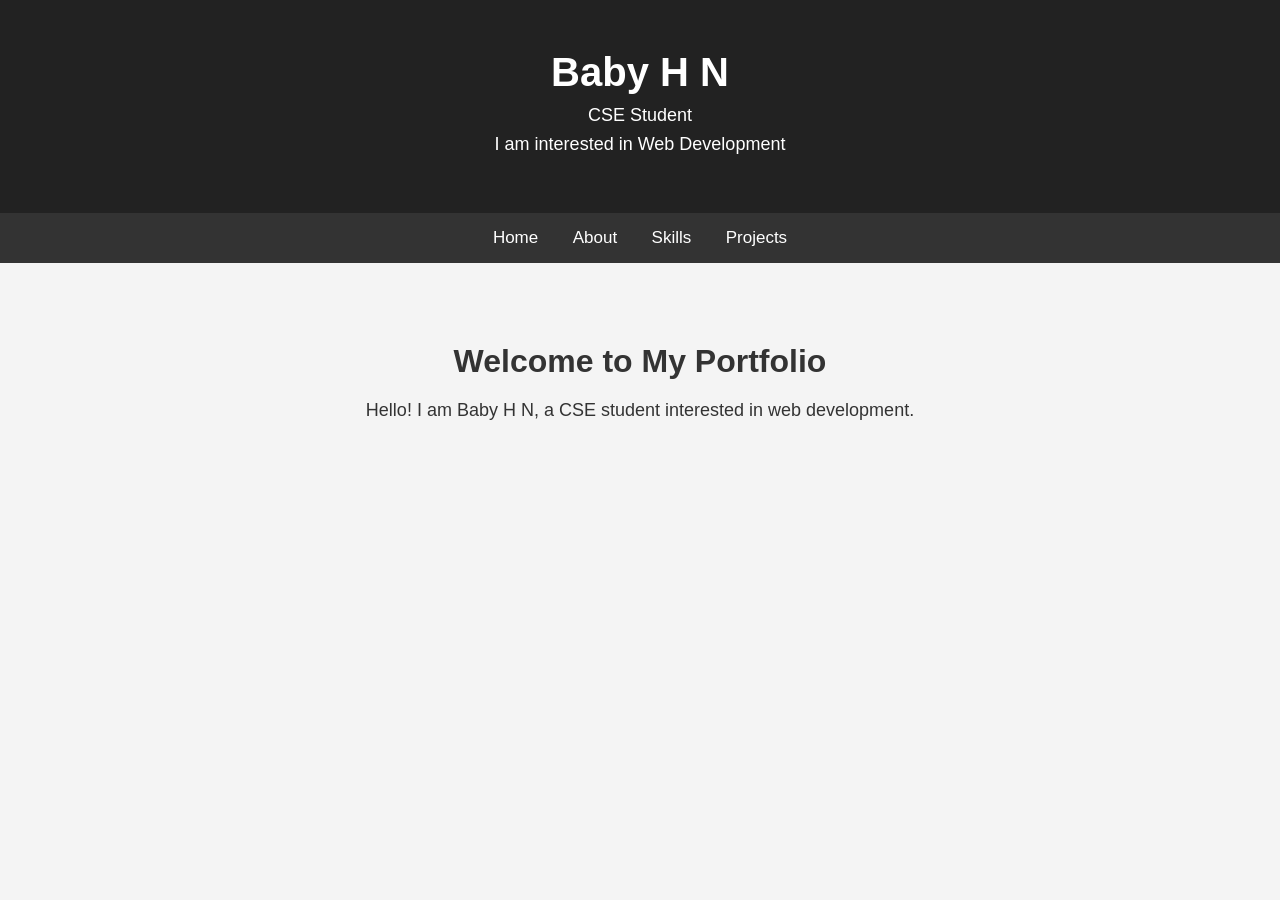
<file: index.html>
<!DOCTYPE html>
<html lang="en">
<head>
    
    <meta charset="UTF-8">
    <meta name="viewport" content="width=device-width, initial-scale=1.0">
    <title>Baby H N - Personal Portfolio</title>
    <link rel="stylesheet" href="style.css">
</head>

<body>

    <header>
        <h1>Baby H N</h1>
        <p>CSE Student</p>
        <p>I am interested in Web Development</p>
    </header>

    <nav>
        <a href="index.html">Home</a>
        <a href="about.html">About</a>
        <a href="skills.html">Skills</a>
        <a href="project.html">Projects</a>
    </nav>

    <main>
        <h2>Welcome to My Portfolio</h2>
        <p>Hello! I am Baby H N, a CSE student interested in web development.</p>
    </main>

</body>
</html>
</file>
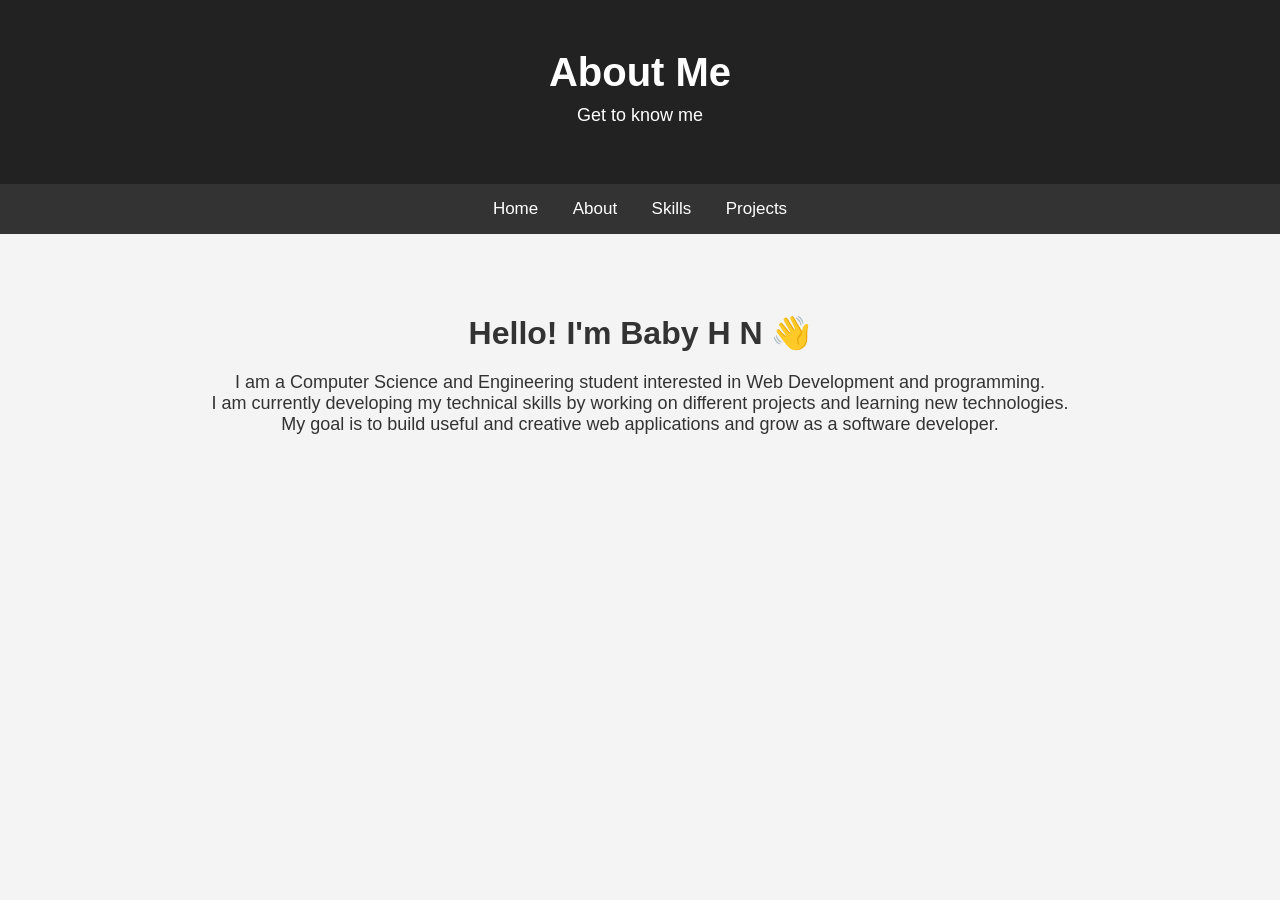
<file: about.html>
<!DOCTYPE html>
<html lang="en">
<head>
    <meta charset="UTF-8">
    <meta name="viewport" content="width=device-width, initial-scale=1.0">
    <title>About - Baby H N</title>
    <link rel="stylesheet" href="style.css">
</head>

<body>

    <header>
        <h1>About Me</h1>
        <p>Get to know me</p>
    </header>

    <nav>
        <a href="index.html">Home</a>
        <a href="about.html">About</a>
        <a href="skills.html">Skills</a>
        <a href="project.html">Projects</a>
    </nav>

    <main>
        <h2>Hello! I'm Baby H N 👋</h2>

        <p>
            I am a Computer Science and Engineering student
            interested in Web Development and programming.
        </p>

        <p>
            I am currently developing my technical skills by
            working on different projects and learning new technologies.
        </p>

        <p>
            My goal is to build useful and creative web applications
            and grow as a software developer.
        </p>
    </main>

</body>
</html>
</file>
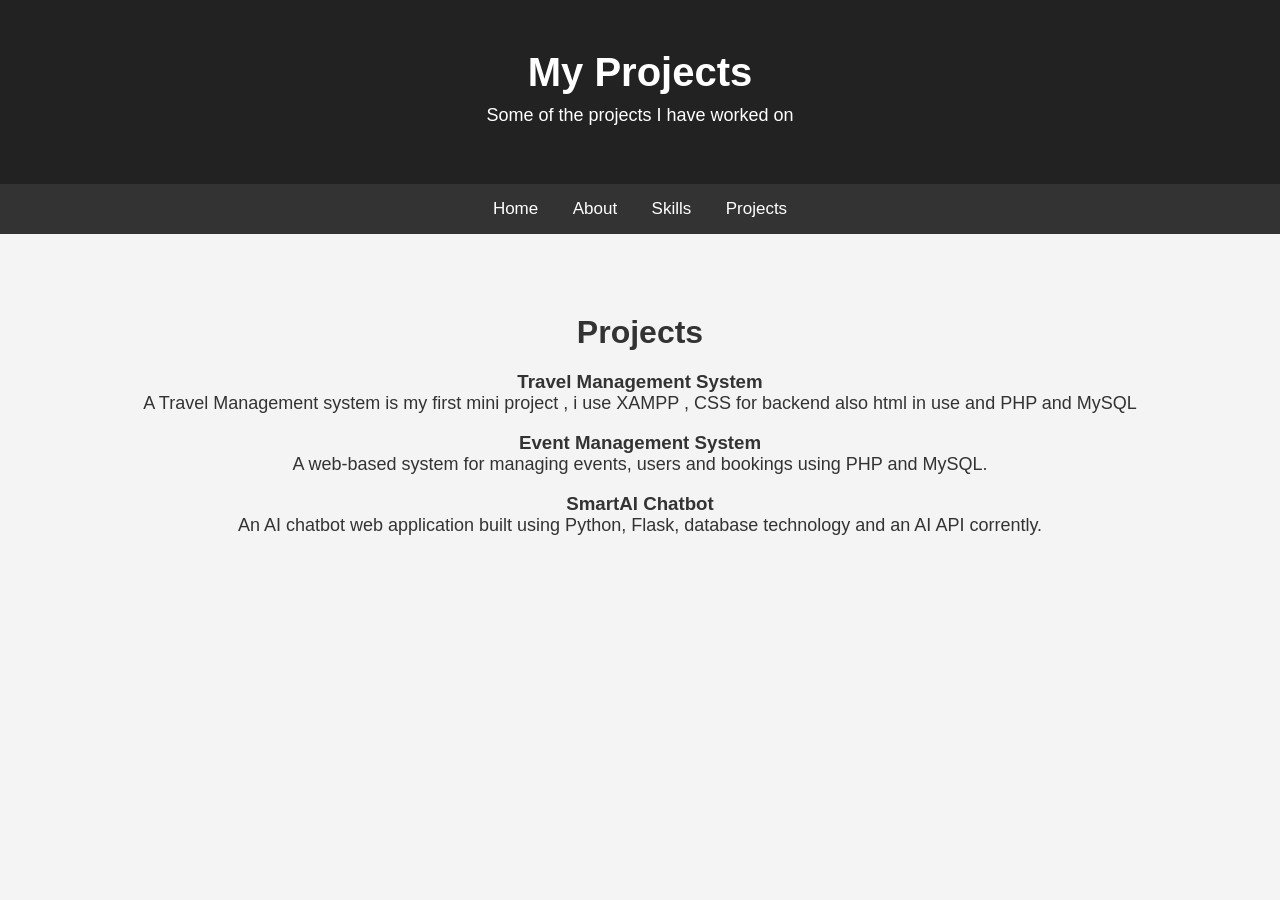
<file: project.html>
<!DOCTYPE html>
<html lang="en">
<head>
    <meta charset="UTF-8">
    <meta name="viewport" content="width=device-width, initial-scale=1.0">
    <title>Projects - Baby H N</title>
    <link rel="stylesheet" href="style.css">
</head>

<body>

    <header>
        <h1>My Projects</h1>
        <p>Some of the projects I have worked on</p>
    </header>

    <nav>
        <a href="index.html">Home</a>
        <a href="about.html">About</a>
        <a href="skills.html">Skills</a>
        <a href="project.html">Projects</a>
    </nav>

    <main>
        <h2>Projects</h2>

        <div>
            <h3>Travel Management System</h3>
            <p>
                A Travel Management system is my first mini project ,
                i use XAMPP , CSS for backend also html in use and PHP and MySQL
            </p>
        </div>

        <br>

        <div>
            <h3>Event Management System</h3>
            <p>
                A web-based system for managing events, users and bookings
                using PHP and MySQL.
            </p>
        </div>

        <br>

        <div>
            <h3>SmartAI Chatbot</h3>
            <p>
                An AI chatbot web application built using Python, Flask,
                database technology and an AI API corrently.
            </p>
        </div>

    </main>

</body>
</html>
</file>
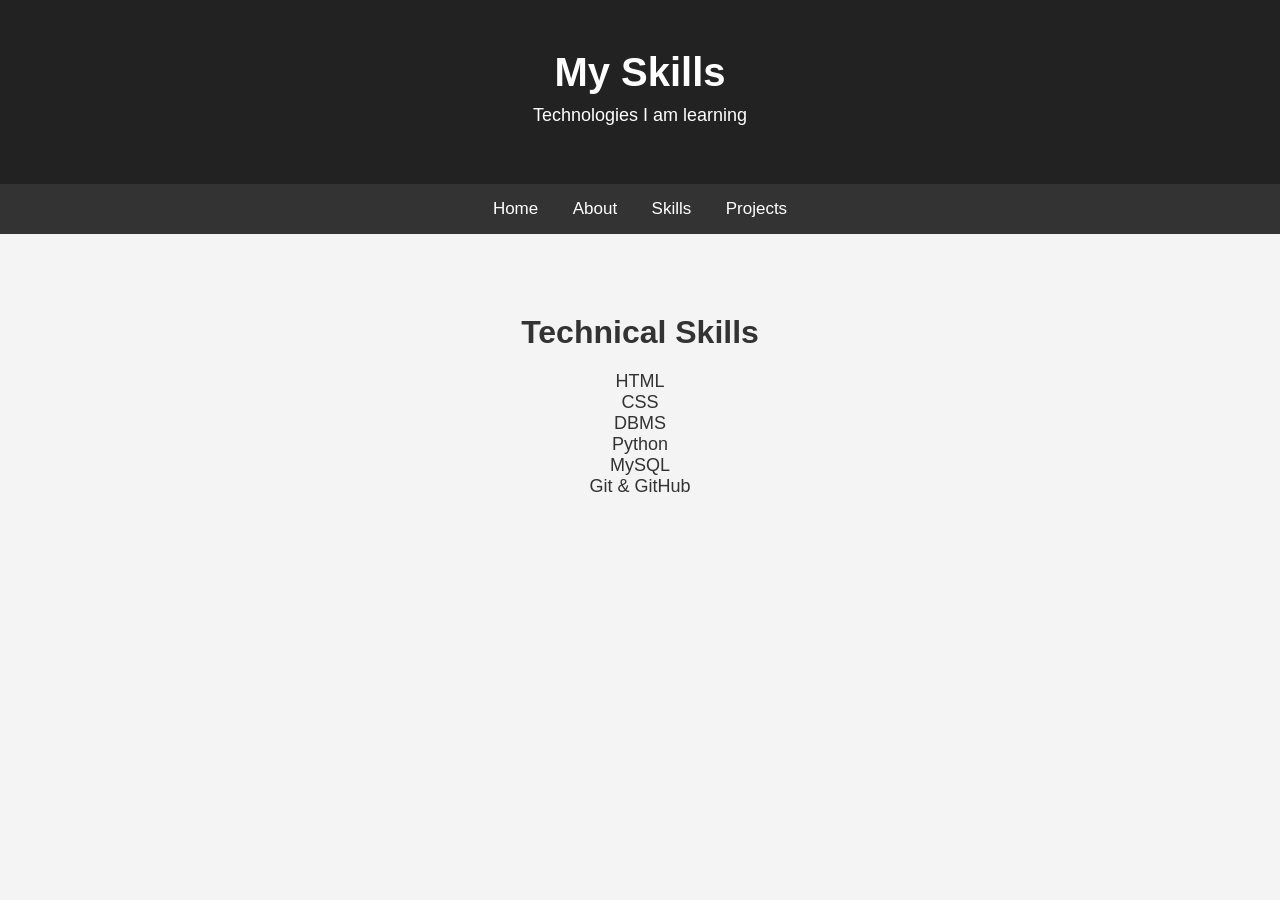
<file: skills.html>
<!DOCTYPE html>
<html lang="en">
<head>
    <meta charset="UTF-8">
    <meta name="viewport" content="width=device-width, initial-scale=1.0">
    <title>Skills - Baby H N</title>
    <link rel="stylesheet" href="style.css">
</head>

<body>

    <header>
        <h1>My Skills</h1>
        <p>Technologies I am learning</p>
    </header>

    <nav>
        <a href="index.html">Home</a>
        <a href="about.html">About</a>
        <a href="skills.html">Skills</a>
        <a href="project.html">Projects</a>
    </nav>

    <main>
        <h2>Technical Skills</h2>

        <p>HTML</p>
        <p>CSS</p>
        <p>DBMS</p>
        <p>Python</p>
        <p>MySQL</p>
        <p>Git & GitHub</p>
    </main>

</body>
</html>
</file>
<file: style.css>
* {
    margin: 0;
    padding: 0;
    box-sizing: border-box;
}

body {
    font-family: Arial, sans-serif;
    background-color: #f4f4f4;
    color: #333;
    text-align: center;
}

header {
    background-color: #222;
    color: white;
    padding: 50px 20px;
}

header h1 {
    font-size: 40px;
    margin-bottom: 10px;
}

header p {
    font-size: 18px;
    margin: 8px;
}

nav {
    background-color: #333;
    padding: 15px;
}

nav a {
    color: white;
    text-decoration: none;
    margin: 0 15px;
    font-size: 17px;
}

nav a:hover {
    color: #00bcd4;
}

main {
    padding: 80px 20px;
}

main h2 {
    font-size: 32px;
    margin-bottom: 20px;
}

main p {
    font-size: 18px;
}
</file>
